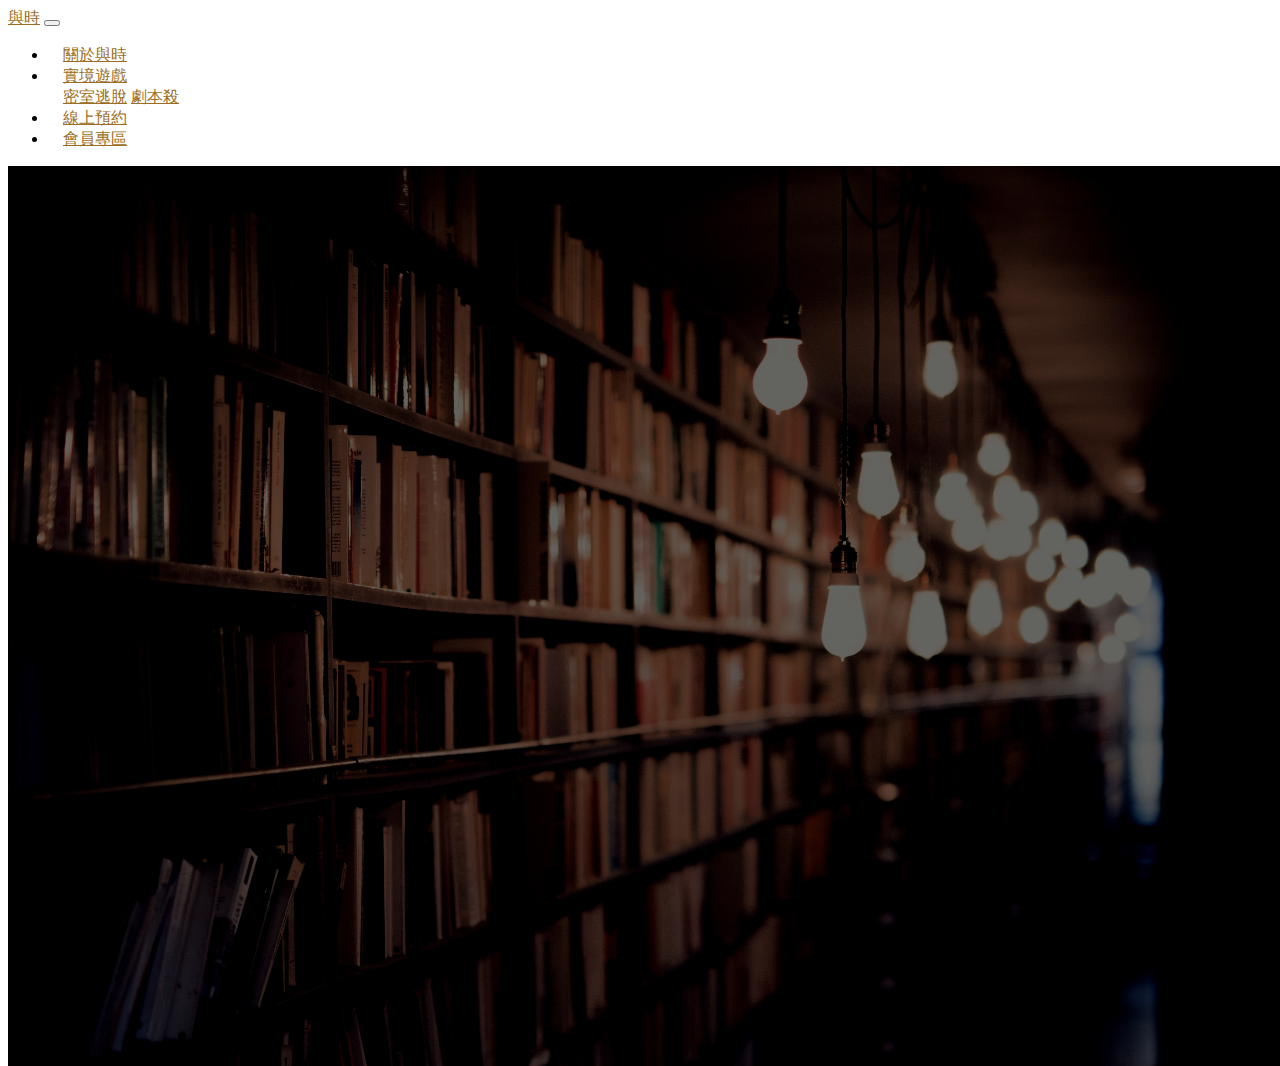
<file: assets/index.html>
<!DOCTYPE html>
<html lang="en">
<head>
  <meta charset="UTF-8">
  <meta http-equiv="X-UA-Compatible" content="IE=edge">
  <meta name="viewport" content="width=device-width, initial-scale=1.0">
  <title>密室逃脫</title>
  <!-- broostrap -->
  <link rel="stylesheet" href="https://cdn.jsdelivr.net/npm/bootstrap@4.6.0/dist/css/bootstrap.min.css" integrity="sha384-B0vP5xmATw1+K9KRQjQERJvTumQW0nPEzvF6L/Z6nronJ3oUOFUFpCjEUQouq2+l" crossorigin="anonymous">
  <!-- aso -->
  <link href="https://unpkg.com/aos@2.3.1/dist/aos.css" rel="stylesheet">
  <!-- css -->
  <link rel="stylesheet" href="./css/style.css">
</head>
<body>
  <!-- main-home -->
  <section id="main-home">
    <header>
      <div class="container-fluid">
        
        <nav class="navbar navbar-expand-lg navbar-light  p-0 ">
          <a class="navbar-brand" href="./index.html">與時</a>
          <button class="navbar-toggler sbtn" type="button" data-toggle="collapse" data-target="#navbarNavDropdown" aria-controls="navbarNavDropdown" aria-expanded="false" aria-label="Toggle navigation">
            <span class="navbar-toggler-icon"></span>
          </button>
          <div class="collapse navbar-collapse" id="navbarNavDropdown">
            <ul class="navbar-nav ml-auto">
              <li class="nav-item active">
                <a class="nav-link" href="./about.html">關於與時</a>
              </li>
            
              <li class="nav-item dropdown">
                <a class="nav-link dropdown-toggle" href="#" id="navbarDropdownMenuLink" role="button" data-toggle="dropdown" aria-haspopup="true" aria-expanded="false">
                  實境遊戲
                </a>
                <div class="dropdown-menu" aria-labelledby="navbarDropdownMenuLink">
                  <a class="dropdown-item" href="./game2.html">密室逃脫</a>
                  <a class="dropdown-item" href="./game1.html">劇本殺</a>
                </div>
              </li>
              <li class="nav-item">
                <a class="nav-link" href="./book.html">線上預約</a>
              </li>
              <li class="nav-item">
                <a class="nav-link" href="./login.html">會員專區</a>
              </li>
            </ul>
          </div>
        </nav>
      </div>
    </header>
      </section>
  
   <section id="hero" class="d-flex align-items-center">
    <div class="container position-relative text-center text-lg-left" data-aos="zoom-in" data-aos-delay="800">
      <div class="row">
        <div class="col-lg-8">
          <h1><span class="hero-title">與</span>特別的人度過特別的<span  class="hero-title">時</span>光</h1>
          <h2>密室逃脫工作室：各式主題、謎題等你來挑戰!</h2>

          <div class="btns">
            <a href="./game2.html" class=" fadeInUp scrollto btn btn-outline-warning">精選活動</a>
            <a href="./login.html" class="  fadeInUp scrollto btn btn-outline-warning">預約體驗</a>
          </div>
        </div>
       

      </div>
    </div>
  </section>


  


  <script src="https://unpkg.com/aos@2.3.1/dist/aos.js"></script>
  <script src="https://code.jquery.com/jquery-3.5.1.slim.min.js" integrity="sha384-DfXdz2htPH0lsSSs5nCTpuj/zy4C+OGpamoFVy38MVBnE+IbbVYUew+OrCXaRkfj" crossorigin="anonymous"></script>
  <script src="https://cdn.jsdelivr.net/npm/popper.js@1.16.1/dist/umd/popper.min.js" integrity="sha384-9/reFTGAW83EW2RDu2S0VKaIzap3H66lZH81PoYlFhbGU+6BZp6G7niu735Sk7lN" crossorigin="anonymous"></script>
  <script src="https://cdn.jsdelivr.net/npm/bootstrap@4.6.0/dist/js/bootstrap.min.js" integrity="sha384-+YQ4JLhjyBLPDQt//I+STsc9iw4uQqACwlvpslubQzn4u2UU2UFM80nGisd026JF" crossorigin="anonymous"></script>  
  <script src="https://cdnjs.cloudflare.com/ajax/libs/OwlCarousel2/2.3.4/owl.carousel.min.js" integrity="sha512-bPs7Ae6pVvhOSiIcyUClR7/q2OAsRiovw4vAkX+zJbw3ShAeeqezq50RIIcIURq7Oa20rW2n2q+fyXBNcU9lrw==" crossorigin="anonymous"></script>
  <script src="./js/script.js"></script>
</body>
</html>
</file>
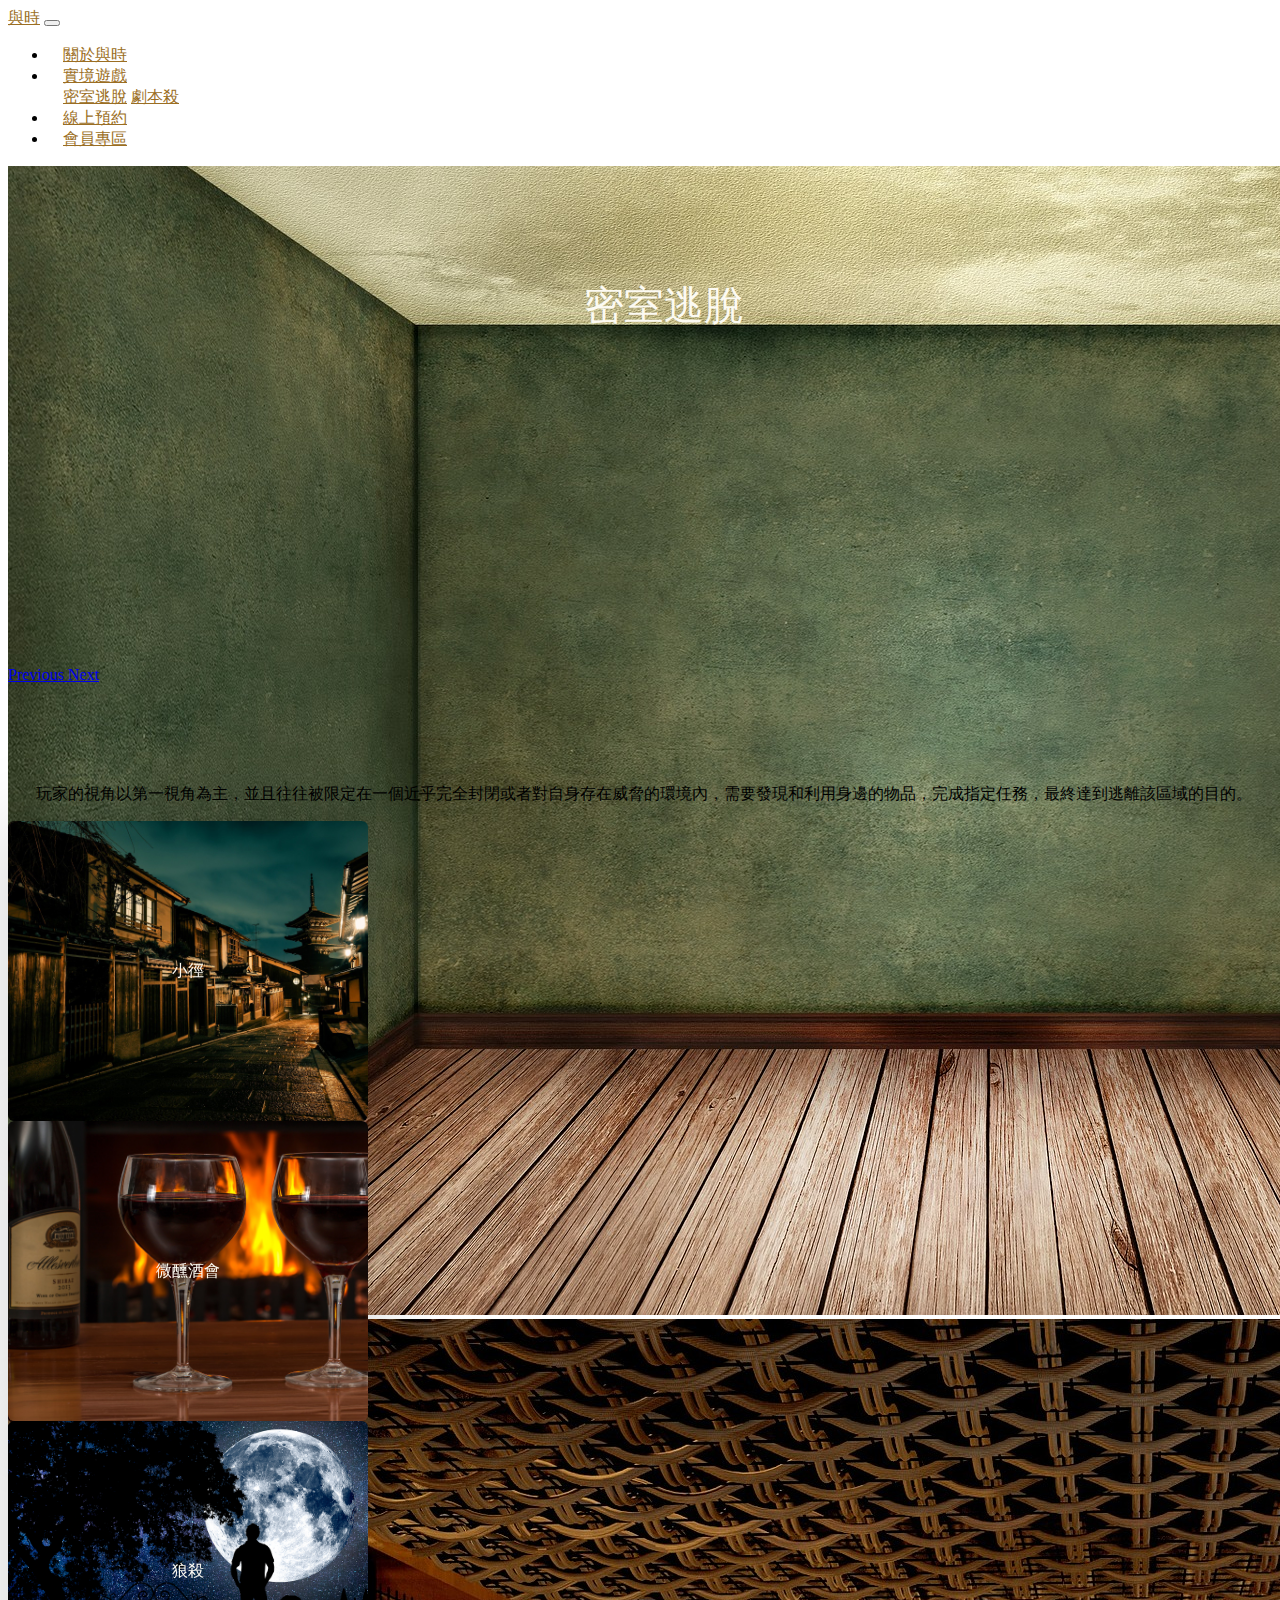
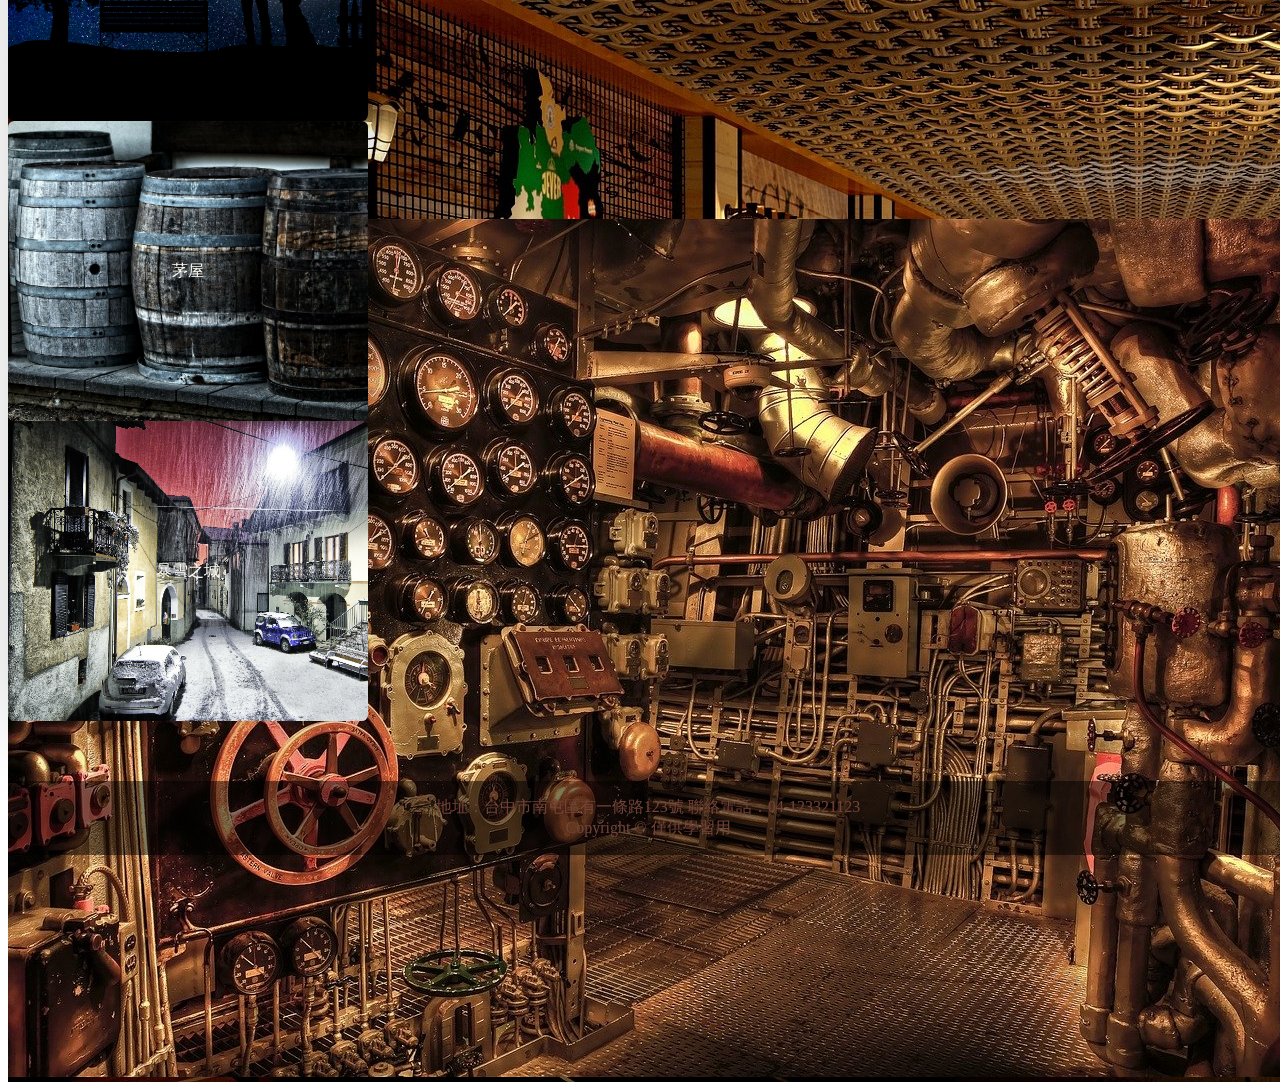
<file: assets/game2.html>
<!DOCTYPE html>
<html lang="en">
<head>
    <meta charset="UTF-8">
    <meta http-equiv="X-UA-Compatible" content="IE=edge">
    <meta name="viewport" content="width=device-width, initial-scale=1.0">
    <title>密室逃脫</title>
    <link rel="stylesheet" href="./css/style.css">
      <!-- broostrap -->
  <link rel="stylesheet" href="https://cdn.jsdelivr.net/npm/bootstrap@4.6.0/dist/css/bootstrap.min.css" integrity="sha384-B0vP5xmATw1+K9KRQjQERJvTumQW0nPEzvF6L/Z6nronJ3oUOFUFpCjEUQouq2+l" crossorigin="anonymous">


</head>
<body>
      <!-- main-home -->
      <section id="main-home">
        <header>
          <div class="container-fluid">
            
            <nav class="navbar navbar-expand-lg navbar-light  p-0 ">
              <a class="navbar-brand" href="./index.html">與時</a>
              <button class="navbar-toggler sbtn" type="button" data-toggle="collapse" data-target="#navbarNavDropdown" aria-controls="navbarNavDropdown" aria-expanded="false" aria-label="Toggle navigation">
                <span class="navbar-toggler-icon"></span>
              </button>
              <div class="collapse navbar-collapse" id="navbarNavDropdown">
                <ul class="navbar-nav ml-auto">
                  <li class="nav-item active">
                    <a class="nav-link" href="./about.html">關於與時</a>
                  </li>
                
                  <li class="nav-item dropdown">
                    <a class="nav-link dropdown-toggle" href="#" id="navbarDropdownMenuLink" role="button" data-toggle="dropdown" aria-haspopup="true" aria-expanded="false">
                      實境遊戲
                    </a>
                    <div class="dropdown-menu" aria-labelledby="navbarDropdownMenuLink">
                      <a class="dropdown-item" href="./game2.html">密室逃脫</a>
                      <a class="dropdown-item" href="./game1.html">劇本殺</a>
                    </div>
                  </li>
                  <li class="nav-item">
                    <a class="nav-link" href="./book.html">線上預約</a>
                  </li>
                  <li class="nav-item">
                    <a class="nav-link" href="./login.html">會員專區</a>
                  </li>
                </ul>
              </div>
            </nav>
          </div>
        </header>
          </section>
      <!-- banner -->
      <section class="banner">
        <div id="carouselExampleFade" class="carousel slide carousel-fade " data-ride="carousel">
            <div class="carousel-inner bannerimg">
              <div class="carousel-item active">
                <img src="./image/gamebanner1.jpg" class="d-block w-100" alt="...">
              </div>
              <div class="carousel-item bannerimg">
                <img src="./image/gamebanner2.jpg" class="d-block w-100" alt="...">
              </div>
              <div class="carousel-item bannerimg">
                <img src="./image/gamebanner3.jpg" class="d-block w-100" alt="...">
              </div>
            </div>
            <a class="carousel-control-prev" href="#carouselExampleFade" role="button" data-slide="prev">
              <span class="carousel-control-prev-icon" aria-hidden="true"></span>
              <span class="sr-only">Previous</span>
            </a>
            <a class="carousel-control-next" href="#carouselExampleFade" role="button" data-slide="next">
              <span class="carousel-control-next-icon" aria-hidden="true"></span>
              <span class="sr-only">Next</span>
            </a>
          </div>
      </section>
      <div class="game-title">密室逃脫</div>
      <!-- games -->
     <section>
       
<div class="container">
  <div class="intruduce">
    <p> &nbsp; &nbsp; &nbsp; &nbsp;玩家的視角以第一視角為主，並且往往被限定在一個近乎完全封閉或者對自身存在威脅的環境內，需要發現和利用身邊的物品，完成指定任務，最終達到逃離該區域的目的。</p>
  </div>
  <div class="row ">
    <div class="col-lg-4 col-md-4 mt-5">
      <div class="card-container">
        <div class="cover escape1"> 小徑</div>
        <div class="back">懸疑刺激<br>人數：6 <br>猶如鬼打牆搬走不出的小徑，牆上奇妙的文字或許是線索！</div>
        </div>
</div>
<div class="col-lg-4 col-md-4 mt-5">
  <div class="card-container">
    <div class="cover escape2"> 微醺酒會</div>
    <div class="back">推理（玩家需年滿18歲）<br>人數：7 <br>結合品酒的密室逃脫，或許答案就藏在杯中...</div>
    </div>
</div>
<div class="col-lg-4 col-md-4 mt-5">
  <div class="card-container">
    <div class="cover escape3">狼殺</div>
    <div class="back">血腥（玩家需年滿18歲）<br>人數：8 <br>月圓之夜狼人甦醒，玩家當中竟藏了狼人</div>
    </div>
</div>

<div class="col-lg-4 col-md-4 mt-5">
  <div class="card-container">
    <div class="cover escape4">茅屋</div>
    <div class="back">劇情類<br>人數：6 <br>本想在山間茅屋躲個雨，但房中除了我們好像還有其他人！</div>
    </div>
</div>
<div class="col-lg-4 col-md-4 mt-5">
  <div class="card-container">
    <div class="cover escape5">暴雪之城</div>
    <div class="back">冰冷注意（建議穿上外套）<br>人數：8 <br>超低溫讓人彷彿身在北方小鎮</div>
    </div>
</div>


    </div>
</div>

     </section>
     <footer>
      <div>
     <p>地址：台中市南屯區有一條路123號 聯絡電話：04-123321123 <br> Copyright © 僅供學習用</p>
   
  
      </div>
    </footer>


   



      <script src="https://unpkg.com/aos@2.3.1/dist/aos.js"></script>
      <script src="https://code.jquery.com/jquery-3.5.1.slim.min.js" integrity="sha384-DfXdz2htPH0lsSSs5nCTpuj/zy4C+OGpamoFVy38MVBnE+IbbVYUew+OrCXaRkfj" crossorigin="anonymous"></script>
      <script src="https://cdn.jsdelivr.net/npm/popper.js@1.16.1/dist/umd/popper.min.js" integrity="sha384-9/reFTGAW83EW2RDu2S0VKaIzap3H66lZH81PoYlFhbGU+6BZp6G7niu735Sk7lN" crossorigin="anonymous"></script>
      <script src="https://cdn.jsdelivr.net/npm/bootstrap@4.6.0/dist/js/bootstrap.min.js" integrity="sha384-+YQ4JLhjyBLPDQt//I+STsc9iw4uQqACwlvpslubQzn4u2UU2UFM80nGisd026JF" crossorigin="anonymous"></script>  
      <script src="https://cdnjs.cloudflare.com/ajax/libs/OwlCarousel2/2.3.4/owl.carousel.min.js" integrity="sha512-bPs7Ae6pVvhOSiIcyUClR7/q2OAsRiovw4vAkX+zJbw3ShAeeqezq50RIIcIURq7Oa20rW2n2q+fyXBNcU9lrw==" crossorigin="anonymous"></script>
      <script src="./js/script.js"></script>

</body>
</html>
</file>
<file: assets/css/style.css>
/*========== base==========*/
*,::before,::after{
    box-sizing: border-box;
  }
  
  html{
    scroll-behavior: smooth;
  }
  body{
    width: 100%;
    height: 100vh;
    
    position: relative;
    padding: 0;

      
  }
/* ======navbar====== */
#main-home .navbar .nav-item{
padding: 0 15px;
}
#main-home .navbar .navbar-brand,
#main-home .navbar .nav-item .nav-link,
#main-home .navbar .nav-item .dropdown-menu .dropdown-item,
.sbtn{
   color: #9B6E23;
}
 #main-home .navbar .nav-item .nav-link:hover,
 #main-home .navbar .nav-item .dropdown-menu .dropdown-item:hover{
 color: #734338;
 }
 
 /* =====responsive style===== */
 @media only screen and (max-width:990px){
.nav-item{
  margin: auto;
  

}
.booking-group{
  display: inline-block
}
     
 }
 @media only screen and (min-width:990px){
  .content{
    position: relative;
    top: 100px;
    
  }
  .active-pic{
width: 280px;
height: 200px;
  }


}

/*--------------------------------------------------------------
index
--------------------------------------------------------------*/

#hero {
  width: 100%;
  height: 100vh;
  background: url("../image/bg2.jpg") top center;
  background-size: cover;
  position: relative;
  padding: 0;
}

#hero:before {
  content: "";
  background: rgba(0, 0, 0, 0.5);
  position: absolute;
  bottom: 0;
  top: 0;
  left: 0;
  right: 0;
}

#hero .container {
  padding-top: 110px;
}
.hero-title{
  color: #9B6E23;
}
#hero h1,#hero h2{
  color: #FCFAF2;
}

/*--------------------------------------------------------------
about
--------------------------------------------------------------*/


.about .about-img {
  position: relative;
  transition: .5s;
  padding: auto;
}

.about .about-img img {
  max-width: 100%;
  border: 4px solid rgba(255, 255, 255, 0.2);
  position: relative;
}

.about .about-img::before {
  position: absolute;
  left: 20px;
  top: 20px;
  width: 60px;
  height: 60px;
  z-index: 1;
  content: '';
  border-left: 5px solid #cda45e;
  border-top: 5px solid #cda45e;
  transition: .5s;
}
.about p{
  color: #FCFAF2;
}

.about .about-img::after {
  position: absolute;
  right: 20px;
  bottom: 20px;
  width: 60px;
  height: 60px;
  z-index: 2;
  content: '';
  border-right: 5px solid #cda45e;
  border-bottom: 5px solid #cda45e;
  transition: .5s;
}

.about .about-img:hover {
  transform: scale(1.03);
}

.about .about-img:hover::before {
  left: 10px;
  top: 10px;
}

.about .about-img:hover::after {
  right: 10px;
  bottom: 10px;
}
.about{
margin-top: 100px;
color: #734338;

}
.gallery{
  color: #734338;
  margin-top: 100px;
}

.active-pic{
  filter:blur(2px);
  /* width: 280px;
  height: 180px; */
}
.active-pic:hover{
  filter:blur(0px);
}


/*--------------------------------------------------------------
game
--------------------------------------------------------------*/



/* games */
.bannerimg{
  width: 100%;
  height: 500px;
}
.bannerimg image{
  width: 100%;
  height: 100%;
 object-fit: contain;
} 

.game-title{
  position: absolute;
  color: #FCFAF2;

  font-size: 40px;
  top: 30%;
  left:45% ;
  z-index: 99;
 
}


.card-container{
  width: 360px;
  height: 300px;
  position: relative;
  perspective: 1000px;
}
.cover,.back{
  width: 100%;
  height: 100%;
  position: absolute;
  backface-visibility: hidden;
  transition: transform .25s ease-in-out;
  border-radius: .4rem;
  box-shadow: 0 .2rem 5rem rgba(0,0,0,.18);
}
.cover{
  background-color: aqua;
  transform: rotateY(0deg);
  text-align: center;
  line-height:300px;
  color: #FCFAF2;
 
}
.back{
  background-color:  rgba(0, 0, 0, 0.8);
  transform: rotateY(-180deg);
  color: #FCFAF2;
  padding: 20px;
  margin: 0 auto;
}
.card-container:hover .cover{
  transform: rotateY(180deg);
}
.card-container:hover .back{
  transform: rotateY(0deg);
}
.game1{
  background-image: url(../image/game-list1.jpg);
}
.game2{
  background-image: url(../image/game-list2.jpg);
}
.game3{
  background-image: url(../image/game-list3.jpg);
}
.game4{
  background-image: url(../image/game-list4.jpg);
}
.escape1{
  background-image: url(../image/escape1.jpg);
  background-size: cover;
}
.escape2{
  background-image: url(../image/escape2.jpg);
  background-size: cover;
}
.escape3{
  background-image: url(../image/escape3.png);
  background-size: cover;
}
.escape4{
  background-image: url(../image/escape5.jpg);
  background-size: cover;
}
.escape5{
  background-image: url(../image/escape6.jpg);
  background-size: cover;
  
}

footer{
  background-color: rgba(0, 0, 0, 0.5);
  color: #734338;
  text-align: center;
  margin-top: 60px;
  position: absolute;

width: 100%;
 
  


}
.intruduce{
  margin-top: 100px;
}

 

/*--------------------------------------------------------------
booking
--------------------------------------------------------------*/

.low-list{
  line-height: 46px;
}
.form-wrapper {
 margin-top: 100px;
}
.inpbox {
  margin-top: 10px;
}

/*--------------------------------------------------------------
login
--------------------------------------------------------------*/

.hero{
  height: 100%;
  width: 100%;
  background-image:url(../image/bg2.jpg);
  background-position: cover;
  background-size: cover;
  position: absolute;
  
}
.form-box{
  width: 380px;
  height: 480px;
  position: relative;
  margin: 6% auto;
  background: #fff;
  padding: 5px;
  overflow: hidden;
  top: 100px;
}
.button-box{
  width: 220px;
  margin: 35px auto; 
  position: relative;
  box-shadow: 0 0 20px 9px #ff61241f;
  border-radius: 30px;
}
.toggle-btn{
  padding: 10px 30px;
  cursor: pointer;
  background: transparent;
  border: 0;
  outline: none;
  position: relative;
}
#btn{
  top: 0;
  left: 0;
  position: absolute;
  width: 110px;
  height: 100%;
  background: linear-gradient(to right,#ff105f,#ffad06);
  border-radius: 30px;
  transition: .5s;
}
.social-icons{
  margin: 30px auto;
  text-align: center;
}
.social-icons i{
  width: 30px;
  margin: 0 12px;
  box-shadow: 0 0 20px 0 #7f7f7f3d;
  cursor: pointer;
  border-radius: 50%;
}
.input-group{
  top: 180px;
  position: absolute;
  width: 280px;
  transition: .5s;
}
.input-foeld{
  width: 100%;
  padding: 10px 0;
  margin: 5px 0;
  border-left: 0;
  border-top: 0;
  border-right: 0;
  border-bottom: 1px solid #999;
  outline: none;
  background: transparent;
}
.submit-btn{
width: 85%;
padding: 10px 30px;
cursor: pointer;
display: block;
margin: auto;
background: linear-gradient(to right,#ff105f,#ffad06);
border: 0;
outline: none;
border-radius: 30px;
}
.check-box{
  margin: 5px 10px 30px 0;
}
.check-box span{
  color: #777;
  font-size: 10px;


  

}
#login{
left: 50px;
}
#register{
left: 450px;
}
</file>
